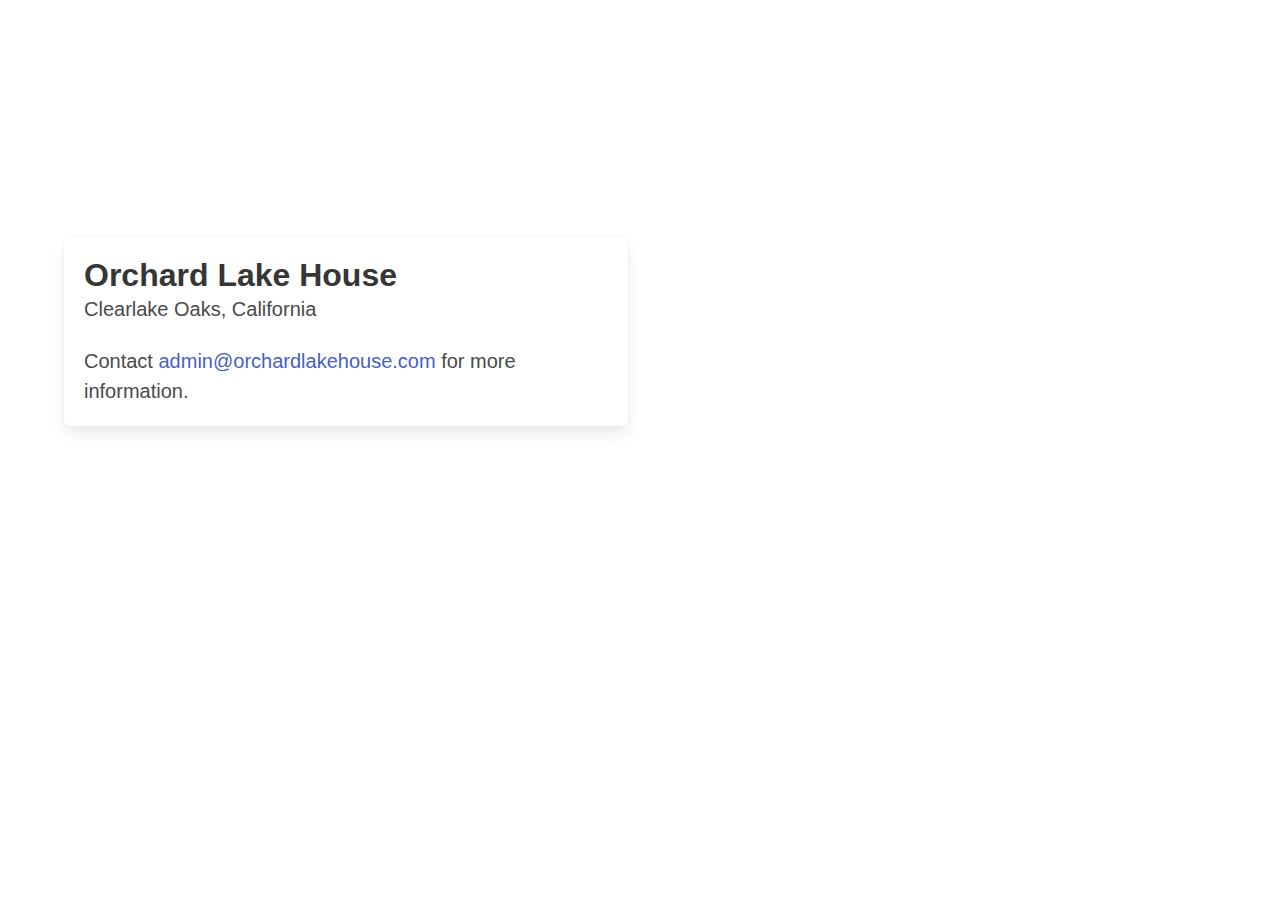
<file: index.html>
<!DOCTYPE html>
<html lang="en">

<head>
	<meta charset="UTF-8">
	<meta http-equiv="X-UA-Compatible" content="IE=edge">
	<meta name="viewport" content="width=device-width, initial-scale=1.0">
	<title>Orchard Lake House</title>

	<link rel="stylesheet" href="min.css">

	<meta property="og:type" content="website">
	<meta property="og:title" content="Orchard Lake House" />
	<meta property="og:description" content="Orchard Lake House is an lakefront house in Clearlake Oaks, California. " />
	<meta name="description" content="Orchard Lake House is an lakefront house in Clearlake Oaks, California." />
	<meta property="og:url" content="https://orchardlakehouse.com" />

	<!-- Global site tag (gtag.js) - Google Analytics -->
	<script async src="https://www.googletagmanager.com/gtag/js?id=G-BKPQL1Y55K"></script>
	<script>
		window.dataLayer = window.dataLayer || [];
		function gtag() { dataLayer.push(arguments); }
		gtag('js', new Date());

		gtag('config', 'G-BKPQL1Y55K');
	</script>
</head>

<body>
	<div class="hero is-fullheight">
		<div class="hero-body">
			<div class="container">
				<div class="columns">
					<div class="column is-half">
						<div class="box">
							<h1 class="title">Orchard Lake House</h1>
							<h2 class="subtitle">Clearlake Oaks, California</h2>

							<h2 style="font-size: 20px!important;">Contact <a href="mailto:admin@orchardlakehouse.com">admin@orchardlakehouse.com</a> for more information.</h2>

						</div>
					</div>

					<iframe src="https://www.google.com/maps/embed?pb=!1m18!1m12!1m3!1d49598.52228299172!2d-122.7061874555518!3d39.017420265241704!2m3!1f0!2f0!3f0!3m2!1i1024!2i768!4f13.1!3m3!1m2!1s0x80838da801995449%3A0x899c3495af2b07f9!2sClearlake%20Oaks%2C%20CA%2095423!5e0!3m2!1sen!2sus!4v1643513172561!5m2!1sen!2sus" width="600" height="450" style="border:0;" allowfullscreen="" loading="lazy"></iframe>
				</div>
			</div>
		</div>
	</div>

</body>

</html>
</file>
<file: min.css>
/*! bulma.io v0.9.3 | MIT License | github.com/jgthms/bulma */.box:not(:last-child),.content:not(:last-child),.subtitle:not(:last-child),.title:not(:last-child){margin-bottom:1.5rem}/*! minireset.css v0.0.6 | MIT License | github.com/jgthms/minireset.css */body,h1,h2,html,iframe{margin:0;padding:0}h1,h2{font-size:100%;font-weight:400}html{box-sizing:border-box}*,::after,::before{box-sizing:inherit}iframe{border:0}html{background-color:#fff;font-size:16px;-moz-osx-font-smoothing:grayscale;-webkit-font-smoothing:antialiased;min-width:300px;overflow-x:hidden;overflow-y:scroll;text-rendering:optimizeLegibility;-webkit-text-size-adjust:100%;-moz-text-size-adjust:100%;text-size-adjust:100%}body{font-family:BlinkMacSystemFont,-apple-system,"Segoe UI",Roboto,Oxygen,Ubuntu,Cantarell,"Fira Sans","Droid Sans","Helvetica Neue",Helvetica,Arial,sans-serif}body{color:#4a4a4a;font-size:1em;font-weight:400;line-height:1.5}a{color:#485fc7;cursor:pointer;text-decoration:none}a:hover{color:#363636}@-webkit-keyframes spinAround{from{transform:rotate(0)}to{transform:rotate(359deg)}}@keyframes spinAround{from{transform:rotate(0)}to{transform:rotate(359deg)}}.box{background-color:#fff;border-radius:6px;box-shadow:0 .5em 1em -.125em rgba(10,10,10,.1),0 0 0 1px rgba(10,10,10,.02);color:#4a4a4a;display:block;padding:1.25rem}a.box:focus,a.box:hover{box-shadow:0 .5em 1em -.125em rgba(10,10,10,.1),0 0 0 1px #485fc7}a.box:active{box-shadow:inset 0 1px 2px rgba(10,10,10,.2),0 0 0 1px #485fc7}.container{flex-grow:1;margin:0 auto;position:relative;width:auto}@media screen and (min-width:1024px){.container{max-width:960px}}@media screen and (min-width:1216px){.container:not(.is-max-desktop){max-width:1152px}}@media screen and (min-width:1408px){.container:not(.is-max-desktop):not(.is-max-widescreen){max-width:1344px}}.content h1,.content h2{color:#363636;font-weight:600;line-height:1.125}.content h1{font-size:2em;margin-bottom:.5em}.content h1:not(:first-child){margin-top:1em}.content h2{font-size:1.75em;margin-bottom:.5714em}.content h2:not(:first-child){margin-top:1.1428em}@-webkit-keyframes moveIndeterminate{from{background-position:200% 0}to{background-position:-200% 0}}@keyframes moveIndeterminate{from{background-position:200% 0}to{background-position:-200% 0}}.tag:not(body){align-items:center;background-color:#f5f5f5;border-radius:4px;color:#4a4a4a;display:inline-flex;font-size:.75rem;height:2em;justify-content:center;line-height:1.5;padding-left:.75em;padding-right:.75em;white-space:nowrap}a.tag:hover{text-decoration:underline}.subtitle,.title{word-break:break-word}.subtitle .tag,.title .tag{vertical-align:middle}.title{color:#363636;font-size:2rem;font-weight:600;line-height:1.125}.title:not(.is-spaced)+.subtitle{margin-top:-1.25rem}.subtitle{color:#4a4a4a;font-size:1.25rem;font-weight:400;line-height:1.25}.subtitle:not(.is-spaced)+.title{margin-top:-1.25rem}.column{display:block;flex-basis:0;flex-grow:1;flex-shrink:1;padding:.75rem}@media screen and (min-width:769px),print{.column.is-half{flex:none;width:50%}}.columns{margin-left:-.75rem;margin-right:-.75rem;margin-top:-.75rem}.columns:last-child{margin-bottom:-.75rem}.columns:not(:last-child){margin-bottom:calc(1.5rem - .75rem)}@media screen and (min-width:769px),print{.columns:not(.is-desktop){display:flex}}.hero{align-items:stretch;display:flex;flex-direction:column;justify-content:space-between}.hero.is-fullheight .hero-body{align-items:center;display:flex}.hero.is-fullheight .hero-body>.container{flex-grow:1;flex-shrink:1}.hero.is-fullheight{min-height:100vh}.hero-body{flex-grow:1;flex-shrink:0;padding:3rem 1.5rem}@media screen and (min-width:769px),print{.hero-body{padding:3rem 3rem}}
</file>
